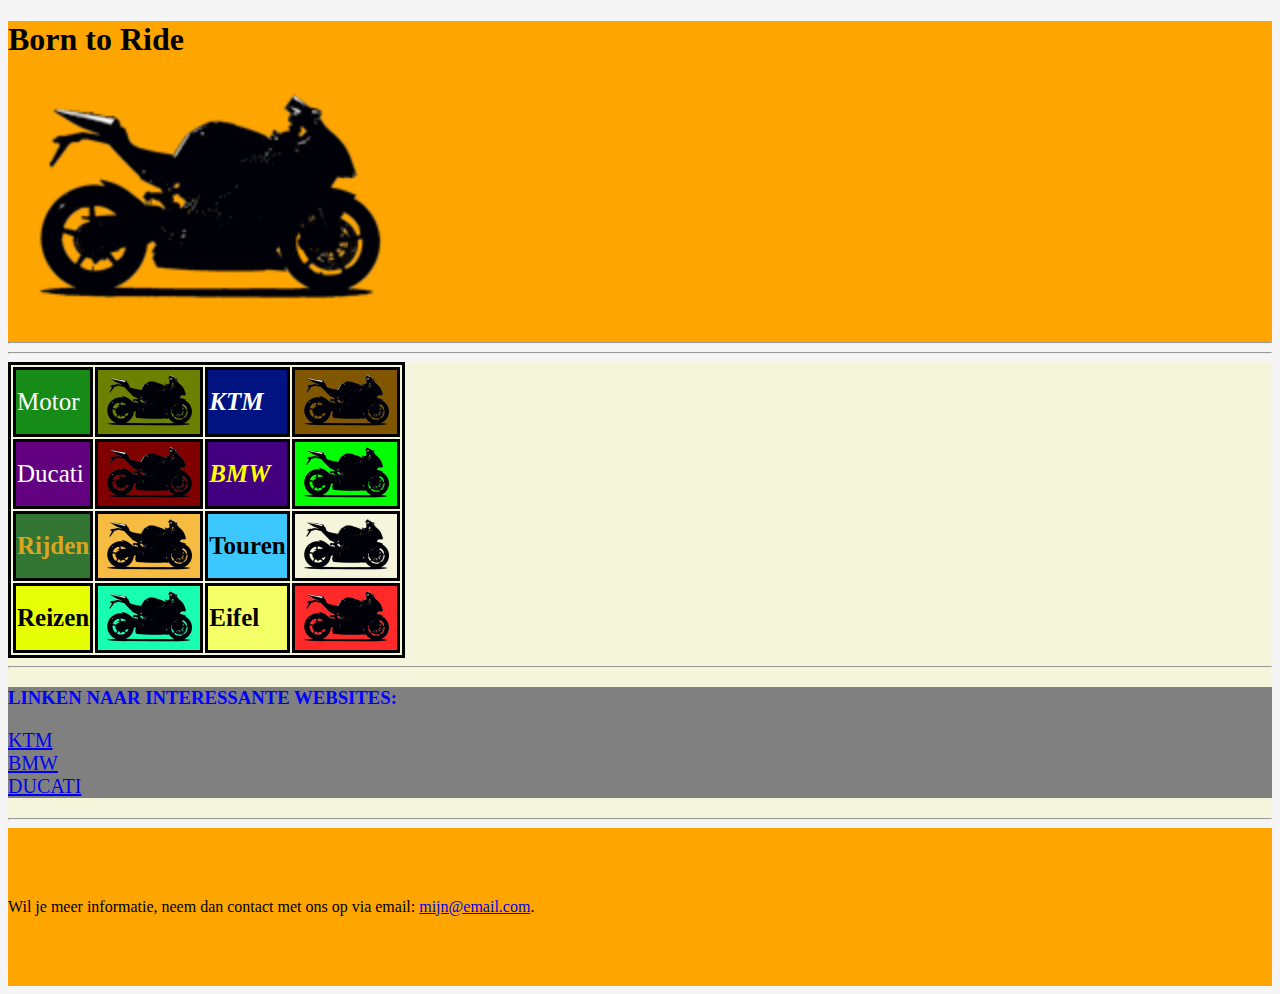
<file: les12/index.html>
<!DOCTYPE html>
<html lang="nl-nl">
    <head>
        <meta charset="utf-8">
        <meta name="description" content="Lekker touren op de motor.">
        <meta name="keywords" content="motor, touren, rijden, maatjes, pitstop, motor vrienden, lekker rijden, op de motor, motor vakantie, reizen, toeren, knallen, gassen, tweewieler, lekker touren, rondje rijden, rondje eifel, de eifel, rijden in de eifel, touren door de ardennen, weekend rit, ritje maken">
        <meta name="author" content="Piet Pietersen">
        <title>Born to Ride</title>
        <link rel="stylesheet" type="text/css" href="css/main.css">
    </head>
    <body>
        <header id="kop">
            <section>
                <h1>Born to Ride</h1>
                <img src=foto/motor_zwwt.png alt="motorzwwt" width="400"><br><br>
                <hr>
            </section>
        </header>
        <hr>
        <div class="tabellen">
            <table>
                <tr>
                    <td id="tbl1_1">Motor</td>
                    <td id="tbl1_2"><img src=foto/motor_zwwt.png alt="motorzwwt" width="100"></td>
                    <td id="tbl1_3">KTM</td>
                    <td id="tbl1_4"><img src=foto/motor_zwwt.png alt="motorzwwt" width="100"></td>
                </tr>
                <tr>
                    <td id="tbl2_1">Ducati</td>
                    <td id="tbl2_2"><img src=foto/motor_zwwt.png alt="motorzwwt" width="100"></td>
                    <td id="tbl2_3">BMW</td>
                    <td id="tbl2_4"><img src=foto/motor_zwwt.png alt="motorzwwt" width="100"></td>
                </tr>
                <tr>
                    <td id="tbl3_1">Rijden</td>
                    <td id="tbl3_2"><img src=foto/motor_zwwt.png alt="motorzwwt" width="100"></td>
                    <td id="tbl3_3">Touren</td>
                    <td id="tbl3_4"><img src=foto/motor_zwwt.png alt="motorzwwt" width="100"></td>
                </tr>
                <tr>
                    <td id="tbl4_1">Reizen</td>
                    <td id="tbl4_2"><img src=foto/motor_zwwt.png alt="motorzwwt" width="100"></td>
                    <td id="tbl4_3">Eifel</td>
                    <td id="tbl4_4"><img src=foto/motor_zwwt.png alt="motorzwwt" width="100"></td>
                </tr>
            </table>
            <hr>
            <div class="bronnen">
                <h3>LINKEN NAAR INTERESSANTE WEBSITES:</h3>
                <P class="links"><a href="https://www.ktm.com/en-nl.html">KTM</a> <br> <a href="https://www.bmw-motorrad.nl/nl/home.html#/filter-alles">BMW</a> <br> <a href="https://www.ducati.com/nl/nl/home">DUCATI</a></p>
            </div>
            <hr>
        </div>
        <footer id="voet">
            <br><br><br>
            <p>Wil je meer informatie, neem dan contact met ons op via email: <a href="mailto:mijn@email.com">mijn@email.com</a>.</p>
            <br><br><br>
        </footer>
    </body>
</html>
</file>
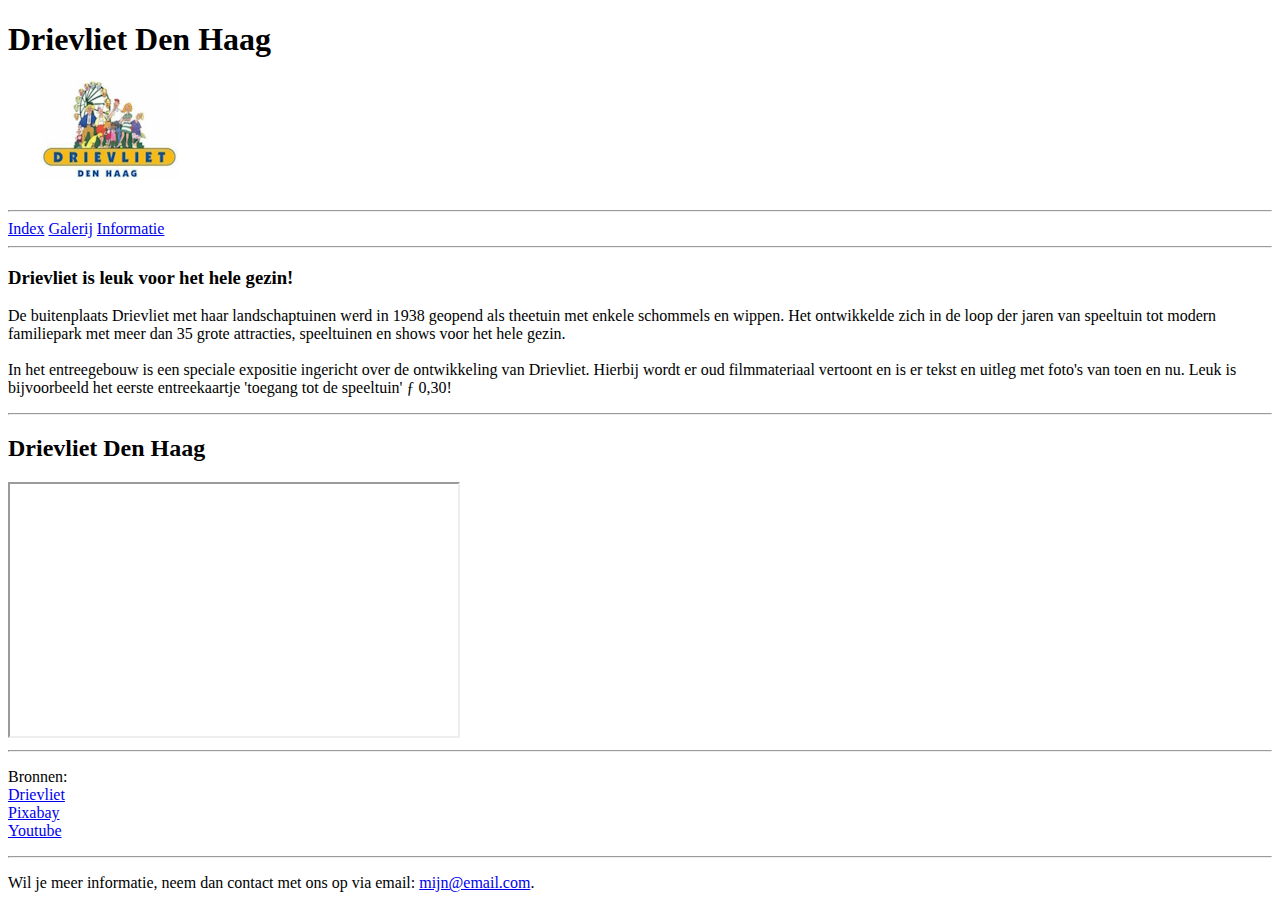
<file: les09/huiswerk/index.html>
<!DOCTYPE html>
<html lang="nl-nl">
    <head>
        <meta charset="utf-8">
        <meta name="description" content="Drievliet is leuk voor het hele gezin! Een gezellig familiepark met veel leuke attracties.">
        <meta name="keywords" content="gezin, park, plezier, fun, attracties, gezellig, familie, familiepark, kinderen, spelen, groep, schoolreisje, verjaardag, vieren, feest, sensatie, entertainment, fonteinplein, glijbaanbrigade, vliegende vissen, twistrix, theeleut, watertoren glijbaan, zweefmolen, dynamite express, monorail, spookmuseum, grand prix, botsauto's, luchtballonnenrad, piraat, goldcurse, jungle river, lachgrot, tijdmachine, chute">
        <meta name="author" content="Piet Pietersen">
        <title>Welkom bij Drievliet</title>
    </head>
    <body>
        <header>
            <section>
                <h1>Drievliet Den Haag</h1>
                <img src=foto/3vliet.jpg alt="drievlietfoto" width="200" height="100"><br><br>
                <hr>
                <nav>
                    <a href="index.html" target="_self">Index</a>
                    <a href="galerij.html" target="_self">Galerij</a>
                    <a href="info.html" target="_self">Informatie</a>
                </nav>
            </section>
        </header>
        <hr>
        <div>
            <article>
                <h3>Drievliet is leuk voor het hele gezin!</h3>
                <p>De buitenplaats Drievliet met haar landschaptuinen werd in 1938 geopend als theetuin met enkele schommels en wippen. Het ontwikkelde zich in de loop der jaren van speeltuin tot modern familiepark met meer dan 35 grote attracties, speeltuinen en shows voor het hele gezin.<br><br>
                In het entreegebouw is een speciale expositie ingericht over de ontwikkeling van Drievliet. Hierbij wordt er oud filmmateriaal vertoont en is er tekst en uitleg met foto's van toen en nu. Leuk is bijvoorbeeld het eerste entreekaartje 'toegang tot de speeltuin' ƒ 0,30!</p>
            </article>
            <hr>
            <section>
                <h2>Drievliet Den Haag</h2>
                <iframe width="448" height="252" src="https://www.drievliet.nl/" title="Drievliet Den Haag"></iframe>
            </section>
            <hr>
            <div>
                <p>Bronnen:<br><a href="https://www.drievliet.nl/">Drievliet</a> <br> <a href="https://pixabay.com/">Pixabay</a> <br> <a href="https://www.youtube.com/">Youtube</a></p>
            </div>
            <hr>
        </div>
        <footer>
            <p>Wil je meer informatie, neem dan contact met ons op via email: <a href="mailto:mijn@email.com">mijn@email.com</a>.</p>
        </footer>
    </body>
</html>
</file>
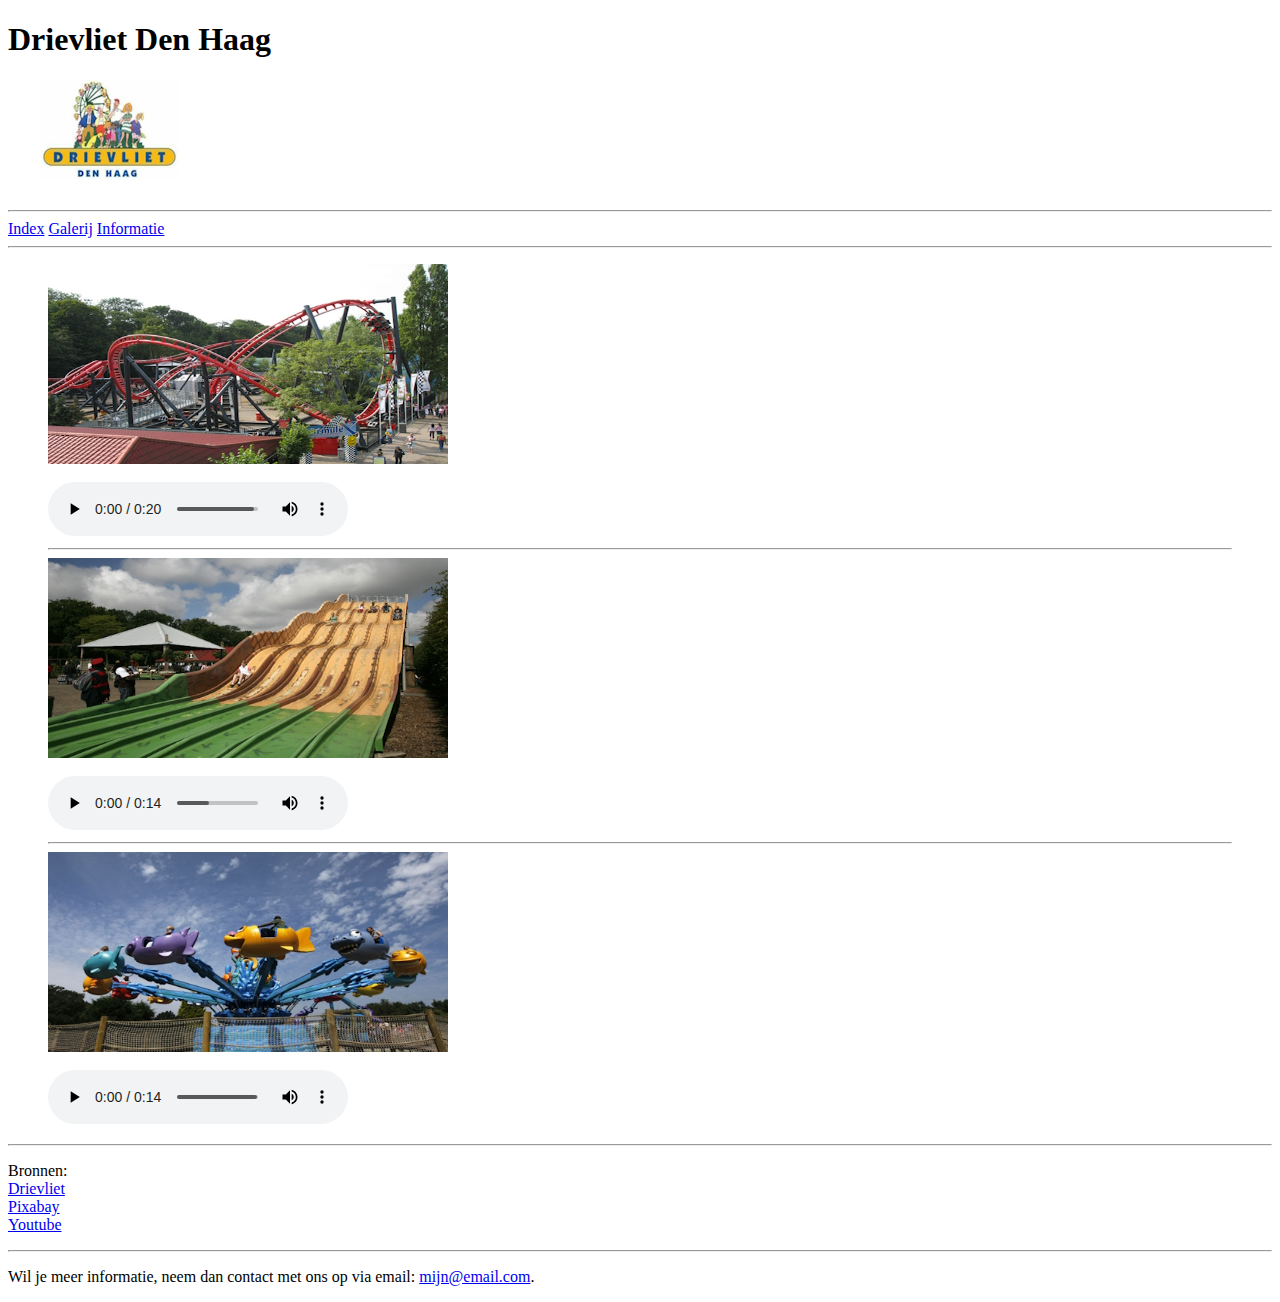
<file: les09/huiswerk/galerij.html>
<!DOCTYPE html>
<html lang="nl-nl">
    <head>
        <title>Drievliet Galerij</title>
        <meta charset="utf-8">
        <meta name="description" content="Drievliet is leuk voor het hele gezin! Een gezellig familiepark met veel leuke attracties.">
        <meta name="keywords" content="gezin, park, plezier, fun, attracties, gezellig, familie, familiepark, kinderen, spelen, groep, schoolreisje, verjaardag, vieren, feest, sensatie, entertainment, fonteinplein, glijbaanbrigade, vliegende vissen, twistrix, theeleut, watertoren glijbaan, zweefmolen, dynamite express, monorail, spookmuseum, grand prix, botsauto's, luchtballonnenrad, piraat, goldcurse, jungle river, lachgrot, tijdmachine, chute">
        <meta name="author" content="Piet Pietersen">
    </head>
    <body>
        <section>
            <header>
                <h1>Drievliet Den Haag</h1>
                <img src=foto/3vliet.jpg alt="drievlietfoto" width="200" height="100"><br><br>
                <hr>
                <nav>
                    <a href="index.html" target="_self">Index</a>
                    <a href="galerij.html" target="_self">Galerij</a>
                    <a href="info.html" target="_self">Informatie</a>
                </nav>
            </header>
            <hr>
            <div>
                <figure>
                    <img src="foto/formulex.jpg" alt="Fomule X" width="400" height="200" style="vertical-align: middle;" title="Formule X"><br><br>
                    <audio controls src="audio/attractie1.mp3"></audio>
                    <hr>
                    <img src="foto/superglijbaan.jpg" alt="Super glijbaan" width="400" height="200" style="vertical-align: middle;" title="Super glijbaan"><br><br>
                    <audio controls src="audio/attractie2.mp3"></audio>
                    <hr>
                    <img src="foto/vliegendevissen.jpg" alt="Vliegende Vissen" width="400" height="200" style="vertical-align: middle;" title="Vliegende Vissen"><br><br>
                    <audio controls src="audio/attractie3.mp3"></audio>
                </figure>
                <hr>
                <div>
                    <p>Bronnen:<br><a href="https://www.drievliet.nl/">Drievliet</a> <br> <a href="https://pixabay.com/">Pixabay</a> <br> <a href="https://www.youtube.com/">Youtube</a></p>
                </div>
                <hr>
            </div>
        </section>
        <footer>
            <p>Wil je meer informatie, neem dan contact met ons op via email: <a href="mailto:mijn@email.com">mijn@email.com</a>.</p>
        </footer>
    </body>
</html>
</file>
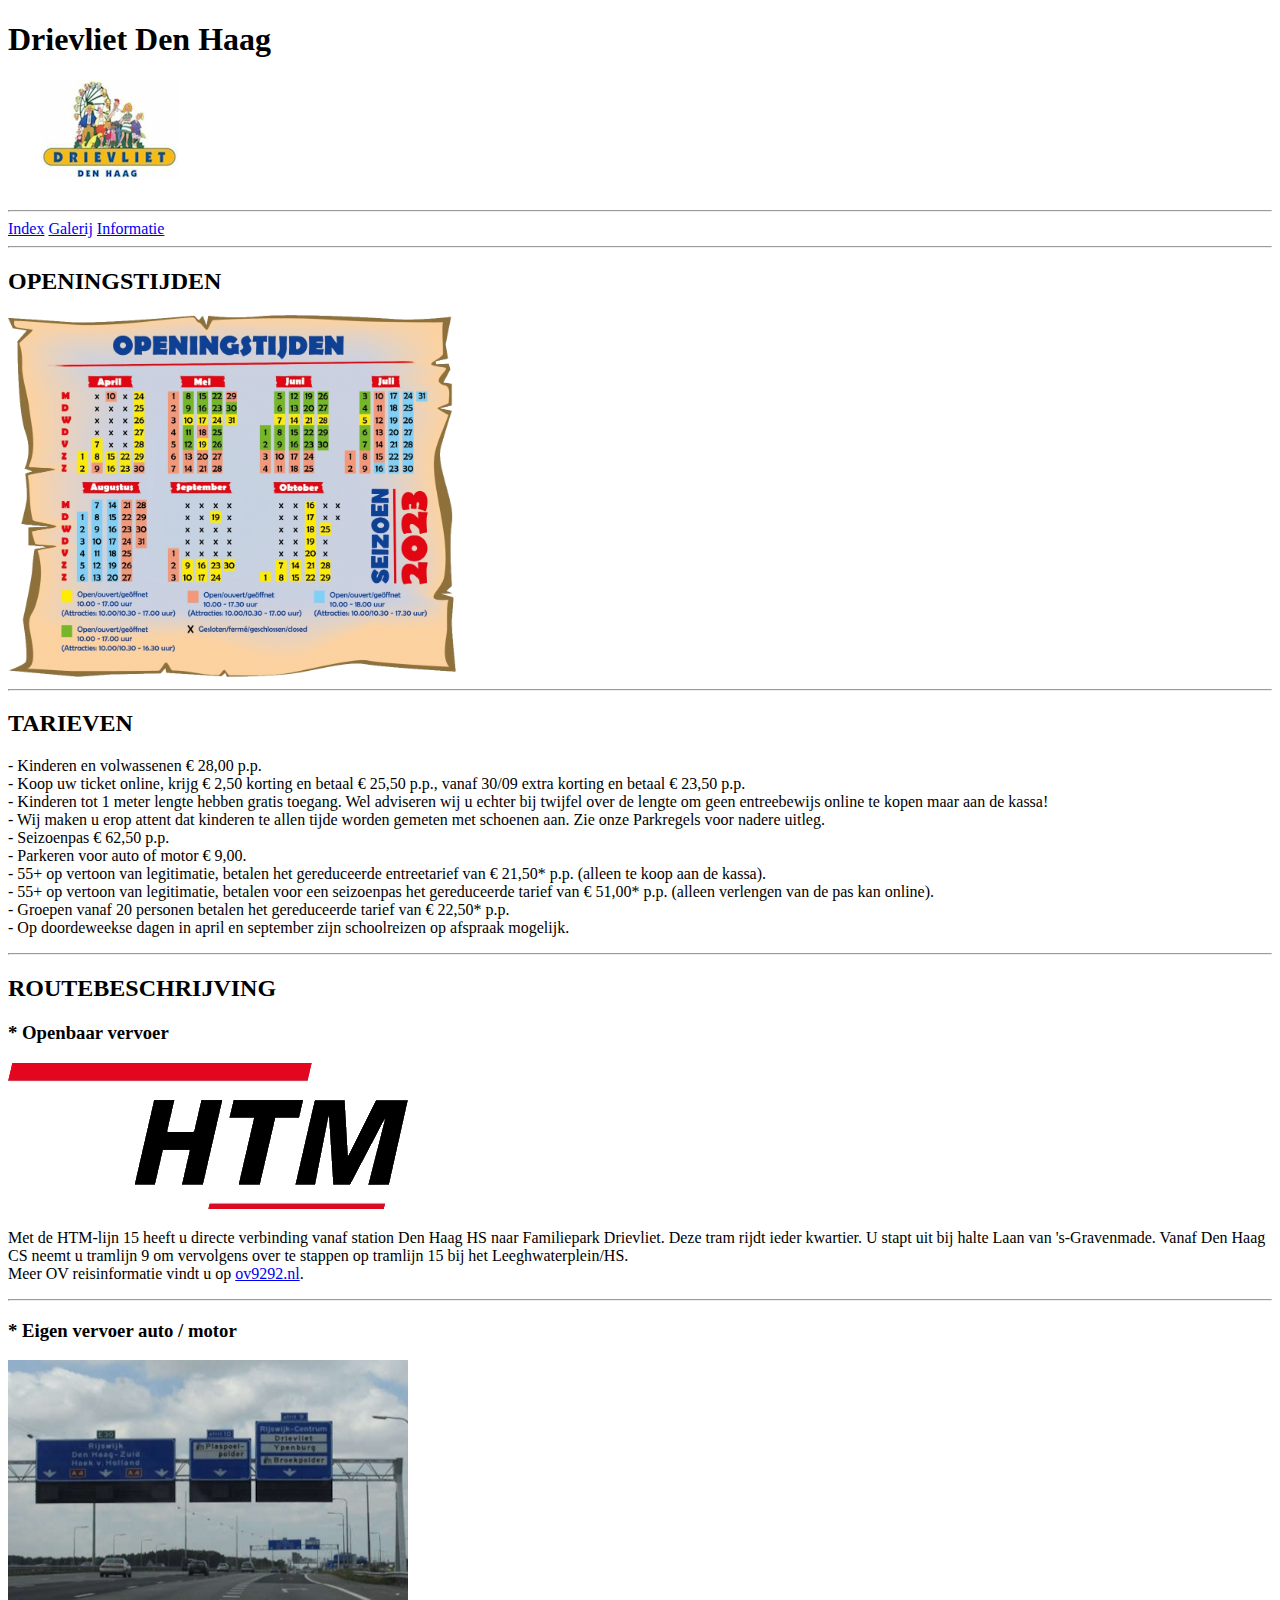
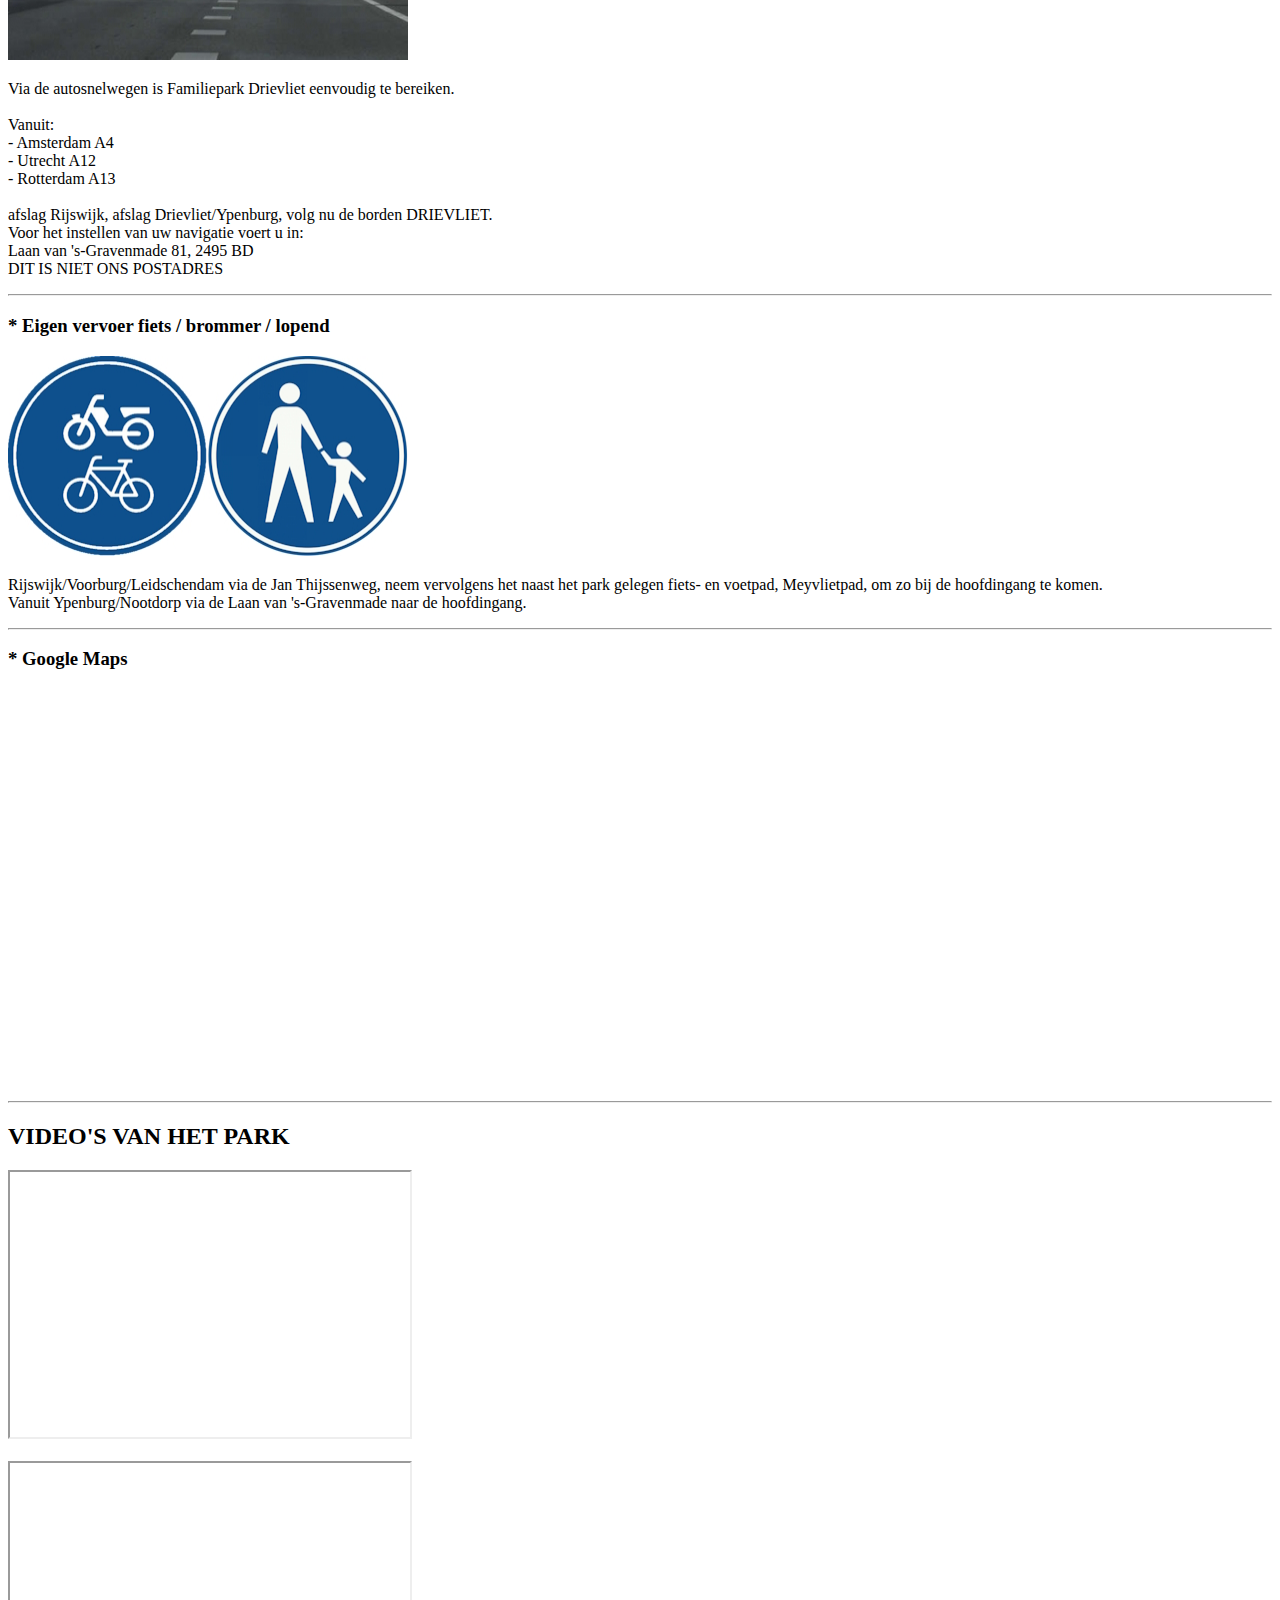
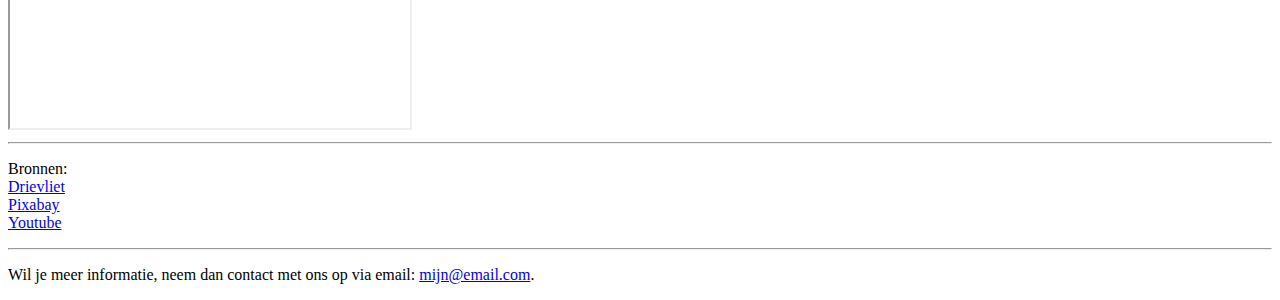
<file: les09/huiswerk/info.html>
<!DOCTYPE html>
<html lang="nl-nl">
    <head>
        <meta charset="utf-8">
        <meta name="description" content="Drievliet is leuk voor het hele gezin! Een gezellig familiepark met veel leuke attracties.">
        <meta name="keywords" content="gezin, park, plezier, fun, attracties, gezellig, familie, familiepark, kinderen, spelen, groep, schoolreisje, verjaardag, vieren, feest, sensatie, entertainment, fonteinplein, glijbaanbrigade, vliegende vissen, twistrix, theeleut, watertoren glijbaan, zweefmolen, dynamite express, monorail, spookmuseum, grand prix, botsauto's, luchtballonnenrad, piraat, goldcurse, jungle river, lachgrot, tijdmachine, chute">
        <meta name="author" content="Piet Pietersen">
        <title>Welkom bij Drievliet</title>
    </head>
    <body>
        <header>
            <section>
                <h1>Drievliet Den Haag</h1>
                <img src=foto/3vliet.jpg alt="drievlietfoto" width="200" height="100"><br><br>
                <hr>
                <nav>
                    <a href="index.html" target="_self">Index</a>
                    <a href="galerij.html" target="_self">Galerij</a>
                    <a href="info.html" target="_self">Informatie</a>
                </nav>
            </section>
        </header>
        <hr>
        <div>
            <!-- Gescheiden secties gemaakt zodat dit in een later stadium met CSS een eigen stijl kan krijgen -->
            <section>
                <h2>OPENINGSTIJDEN</h2>
                <img src=foto/openingstijdenorgineel.jpg alt="openbaarvervoer" width="448">
                <hr>
            </section>
            <section>
                <h2>TARIEVEN</h2>
                <p>- Kinderen en volwassenen € 28,00 p.p.<br>- Koop uw ticket online, krijg € 2,50 korting en betaal € 25,50 p.p., vanaf 30/09 extra korting en betaal € 23,50 p.p.<br>- Kinderen tot 1 meter lengte hebben gratis toegang. Wel adviseren wij u echter bij twijfel over de lengte om geen entreebewijs online te kopen maar aan de kassa!<br>- Wij maken u erop attent dat kinderen te allen tijde worden gemeten met schoenen aan. Zie onze Parkregels voor nadere uitleg.<br>- Seizoenpas € 62,50 p.p.<br>- Parkeren voor auto of motor € 9,00.<br>- 55+ op vertoon van legitimatie, betalen het gereduceerde entreetarief van € 21,50* p.p. (alleen te koop aan de kassa).<br>- 55+ op vertoon van legitimatie, betalen voor een seizoenpas het gereduceerde tarief van € 51,00* p.p. (alleen verlengen van de pas kan online).<br>- Groepen vanaf 20 personen betalen het gereduceerde tarief van € 22,50* p.p.<br>- Op doordeweekse dagen in april en september zijn schoolreizen op afspraak mogelijk.</p>
                <hr>
            </section>
            <section>
                <h2>ROUTEBESCHRIJVING</h2>
                <h3>* Openbaar vervoer</h3>
                <img src=foto/htm.jpg alt="openbaarvervoer" width="400">
                <p>Met de HTM-lijn 15 heeft u directe verbinding vanaf station Den Haag HS naar Familiepark Drievliet. Deze tram rijdt ieder kwartier. U stapt uit bij halte Laan van 's-Gravenmade. Vanaf Den Haag CS neemt u tramlijn 9 om vervolgens over te stappen op tramlijn 15 bij het Leeghwaterplein/HS. <br> Meer OV reisinformatie vindt u op <a href="https://9292.nl/">ov9292.nl</a>.</p>
                <hr>
                <h3>* Eigen vervoer auto / motor</h3>
                <img src=foto/afslagdrievliet.jpg alt="afslagdrievliet" width="400" height="300">
                <p>Via de autosnelwegen is Familiepark Drievliet eenvoudig te bereiken.<br><br>Vanuit:<br>- Amsterdam A4<br>- Utrecht A12<br>- Rotterdam A13<br><br>afslag Rijswijk, afslag Drievliet/Ypenburg, volg nu de borden DRIEVLIET.<br>Voor het instellen van uw navigatie voert u in:<br>Laan van 's-Gravenmade 81, 2495 BD<br>DIT IS NIET ONS POSTADRES</p>
                <hr>
                <h3>* Eigen vervoer fiets / brommer / lopend</h3>
                <img src=foto/fbl.jpg alt="fietsen brommer lopen" width="400" height="200">
                <p>Rijswijk/Voorburg/Leidschendam via de Jan Thijssenweg, neem vervolgens het naast het park gelegen fiets- en voetpad, Meyvlietpad, om zo bij de hoofdingang te komen. <br>Vanuit Ypenburg/Nootdorp via de Laan van 's-Gravenmade naar de hoofdingang.</p>
                <hr>
                <h3>* Google Maps</h3>
                <iframe src="https://www.google.com/maps/embed?pb=!1m18!1m12!1m3!1d153.3501455343925!2d4.356677808081574!3d52.05055535316752!2m3!1f0!2f0!3f0!3m2!1i1024!2i768!4f13.1!3m3!1m2!1s0x47c5b65b90b45e5f%3A0x81be759ca0d0c682!2sFamiliepark%20Drievliet!5e0!3m2!1snl!2snl!4v1696859503621!5m2!1snl!2snl" width="400" height="400" style="border:0;" allowfullscreen="" loading="lazy" referrerpolicy="no-referrer-when-downgrade"></iframe>
                <hr>
            </section>
            <section>
                <h2>VIDEO'S VAN HET PARK</h2>
                <!--Video met verborgen bediening-->
                <iframe width="400" height="265" src="https://www.youtube.com/embed/dI86U1_FytI?si=du1OfXx8Nw5ZgarF&amp;controls=0" title="YouTube video player" allow="accelerometer; autoplay; clipboard-write; encrypted-media; gyroscope; picture-in-picture; web-share" allowfullscreen></iframe><br><br>
                <!--Video met zichtbare bediening-->
                <iframe width="400" height="265" src="https://www.youtube.com/embed/LtJjctzh5aw?si=b0xPQFUtjmv_3WU2" title="YouTube video player" allow="accelerometer; autoplay; clipboard-write; encrypted-media; gyroscope; picture-in-picture; web-share" allowfullscreen></iframe>
            </section>
            <hr>
            <div>
                <p>Bronnen:<br><a href="https://www.drievliet.nl/">Drievliet</a> <br> <a href="https://pixabay.com/">Pixabay</a> <br> <a href="https://www.youtube.com/">Youtube</a></p>
            </div>
            <hr>
        </div>
        <footer>
            <p>Wil je meer informatie, neem dan contact met ons op via email: <a href="mailto:mijn@email.com">mijn@email.com</a>.</p>
        </footer>
    </body>
</html>
</file>
<file: les12/css/main.css>
body{
    background-color: whitesmoke;
}

#kop{
    background-color: orange;
}

#voet{
    background-color: orange;
}

.tabellen{
    background-color: beige;
    color: blue;
}

.bronnen{
    background-color: gray;
}

#tbl1_1{
    background-color: rgb(23, 139, 23);
    font-weight: normal;
    font-size: 25px;
    font-style: normal;
    font-family: fantasy;
    color: white;
    border-color: black;
}

#tbl1_2{
    background-color: rgb(109, 128, 0);
}

#tbl1_3{
    background-color: rgb(0, 19, 128);
    font-weight: bold;
    font-size: 25px;
    font-style: italic;
    color: white;
    border-color: black;
}

#tbl1_4{
    background-color: rgb(128, 87, 0);
}

#tbl2_1{
    background-color: rgb(98, 0, 128);
    font-weight: lighter;
    font-size: 25px;
    font-style: normal;
    font-family: fantasy;
    color: white;
    border-color: black;
}

#tbl2_2{
    background-color: rgb(128, 0, 0);
}

#tbl2_3{
    background-color: rgb(66, 0, 128);
    font-weight: bold;
    font-size: 25px;
    font-style: italic;
    color: yellow;
    border-color: black;
}

#tbl2_4{
    background-color: rgb(4, 255, 4);
}

#tbl3_1{
    background-color: rgb(50, 116, 50);
    font-weight: bold;
    font-size: 25px;
    font-style: normal;
    font-family: cursive;
    color: goldenrod;
    border-color: black;
}

#tbl3_2{
    background-color: rgb(245, 188, 65);
}

#tbl3_3{
    background-color: rgb(60, 200, 255);
    font-weight: bold;
    font-size: 25px;
    font-style: normal;
    font-family: cursive;
}

#tbl34{
    background-color: rgb(253, 36, 253);
}

#tbl4_1{
    background-color: rgb(230, 255, 4);
    font-weight: bold;
    font-size: 25px;
    font-style: normal;
    font-family: cursive;
}

#tbl4_2{
    background-color: rgb(25, 255, 178);
}

#tbl4_3{
    background-color: rgb(245, 255, 103);
    font-weight: bold;
    font-size: 25px;
    font-style: normal;
    font-family: cursive;
}

#tbl4_4{
    background-color: rgb(255, 41, 41);
}

table, td{
    border: 3px solid;
    color: black;
}

p.links{
    font-size: 20px;
}
</file>
